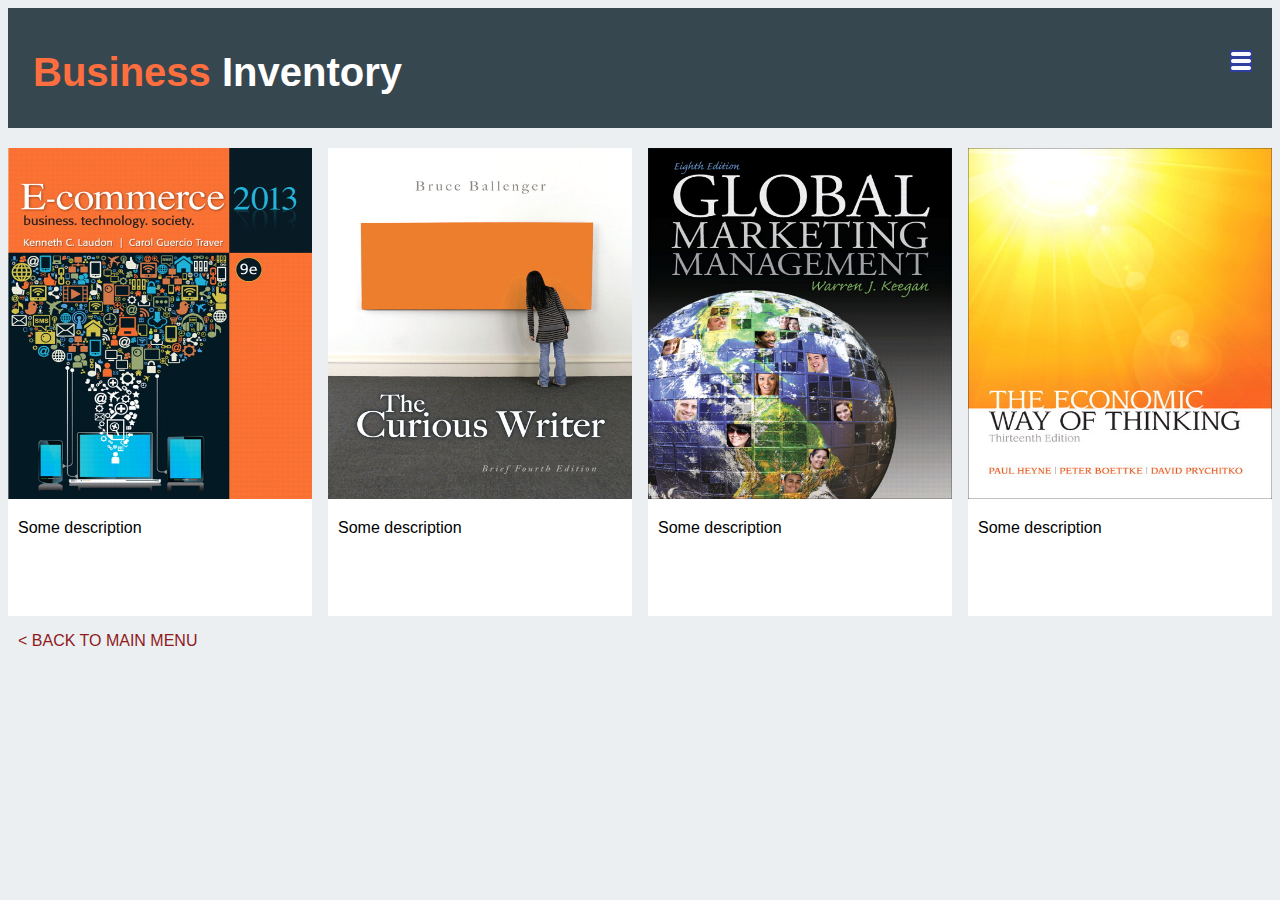
<file: business_textbook_inventory/index.html>
<!DOCTYPE html>
<html lang="en">
<head>
    <meta charset="UTF-8">
    <meta name="viewport" content="width=device-width, initial-scale=1.0">
    <title>Business Inventory Page</title>
    <link rel="stylesheet" href="./css/style.css">
</head>
<body>
    <header>
      <h1 class="h1Header">
        <span style="color: rgb(254, 110, 63);">Business</span><span style="color: white;"> Inventory</span>
        <img src="./img/menu.png">      
      </h1>
    </header>
    <main>
      <section class="GridOfTextbooks">
        <section class="TwoBooksGrid">
          <section class="OneBookGrid">
            <img class="BookImage" src="./img/1.jpg">
            <p style="color:black">Some description</p>
            <button class="SeeMore">See More</button>
          </section>
          <section class="OneBookGrid">
            <img class="BookImage" src="./img/2.jpg">
            <p style="color:black">Some description</p>
            <button class="SeeMore">See More</button>
          </section>
        </section>
        <section class="TwoBooksGrid">
          <section class="OneBookGrid">
            <img class="BookImage" src="./img/3.jpg">
            <p style="color:black">Some description</p>
            <button class="SeeMore">See More</button>
          </section>
          <section class="OneBookGrid">
            <img class="BookImage" src="./img/4.jpg">
            <p style="color:black">Some description</p>
            <button class="SeeMore">See More</button>
          </section>
        </section>
      </section>
      <a style="text-decoration: none" href="../main/index.html">
        <p style="color: rgb(144, 25, 27);">&lt; BACK TO MAIN MENU</p>
      </a>
    </main>       
</body>
</html>
</file>
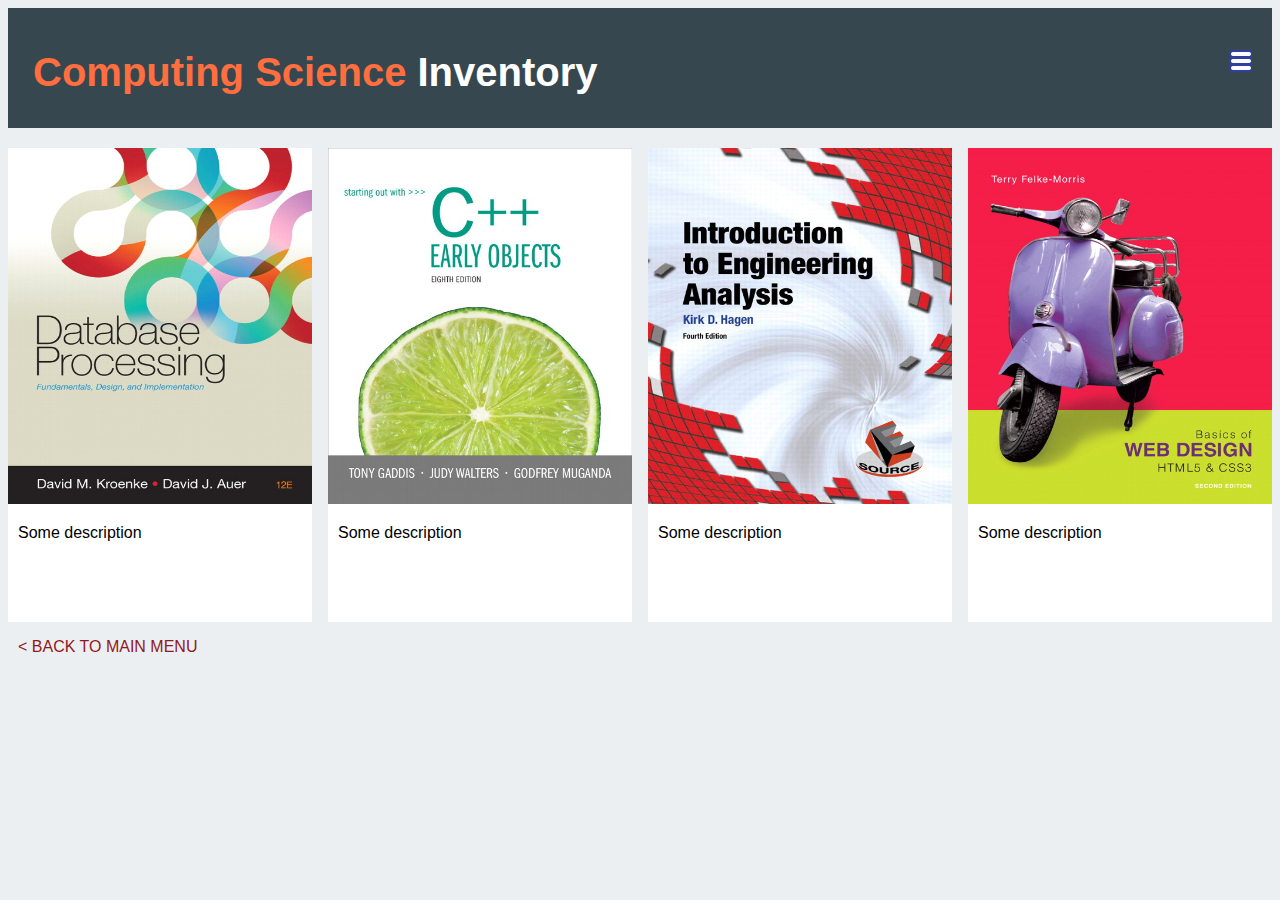
<file: computing_science_inventory/index.html>
<!DOCTYPE html>
<html lang="en">
<head>
    <meta charset="UTF-8">
    <meta name="viewport" content="width=device-width, initial-scale=1.0">
    <title>Computing Science Inventory Page</title>
    <link rel="stylesheet" href="./css/style.css">
</head>
<body>
    <header>
      <h1 class="h1Header">
        <span style="color: rgb(254, 110, 63);">Computing Science</span><span style="color: white;"> Inventory</span>
        <img src="./img/menu.png">      
      </h1>
    </header>
    <main>
      <section class="GridOfTextbooks">
        <section class="TwoBooksGrid">
          <section class="OneBookGrid">
            <img class="BookImage" src="./img/5.jpg">
            <p style="color:black">Some description</p>
            <button class="SeeMore">See More</button>
          </section>
          <section class="OneBookGrid">
            <img class="BookImage" src="./img/6.jpg">
            <p style="color:black">Some description</p>
            <button class="SeeMore">See More</button>
          </section>
        </section>
        <section class="TwoBooksGrid">
          <section class="OneBookGrid">
            <img class="BookImage" src="./img/7.jpg">
            <p style="color:black">Some description</p>
            <button class="SeeMore">See More</button>
          </section>
          <section class="OneBookGrid">
            <img class="BookImage" src="./img/0.jpg">
            <p style="color:black">Some description</p>
            <button class="SeeMore">See More</button>
          </section>
        </section>
      </section>
      <a style="text-decoration: none" href="../main/index.html">
        <p style="color: rgb(144, 25, 27);">&lt; BACK TO MAIN MENU</p>
      </a>
    </main>     
</body>
</html>
</file>
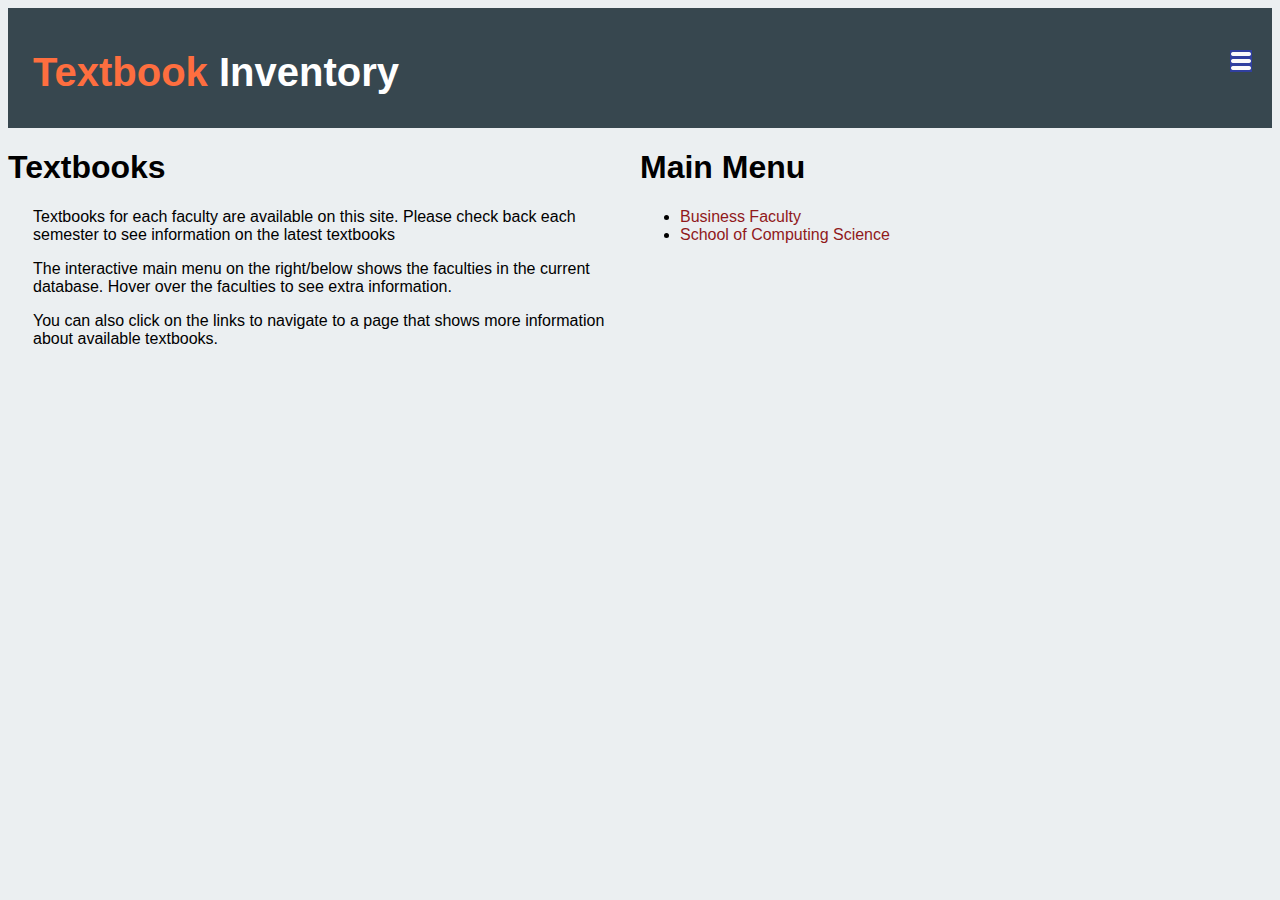
<file: main/index.html>
<!DOCTYPE html>
<html lang="en">
<head>
    <meta charset="UTF-8">
    <meta name="viewport" content="width=device-width, initial-scale=1.0">
    <title>Main Page</title>
    <link rel="stylesheet" href="./css/style.css">
</head>
<body>
    <header>
      <h1 class="h1Header">
        <span style="color: rgb(254, 110, 63);">Textbook</span><span style="color: white;"> Inventory</span>
        <img src="./img/menu.png">       
      </h1>
    </header>
    <main>
      <section class="even-columns">
        <section>
          <h1 class="Textbooks">Textbooks</h1>
          <p>
            Textbooks for each faculty are available on this site. Please check back each semester to see information on the latest textbooks    
          </p>
          <p>
            The interactive main menu on the right/below shows the faculties in the current database. Hover over the faculties to see extra information.
          </p>
          <p>
            You can also click on the links to navigate to a page that shows more information about available textbooks.
          </p>
        </section>
        <section>
          <h1 class="MainMenu">Main Menu</h1>
          <nav>
            <ul>
              <li id="BusinessFaculty">
                <a style="text-decoration: none" href="../business_textbook_inventory/index.html">
                  <span style="color: rgb(144, 25, 27);font-family:Arial, Helvetica, sans-serif">Business Faculty</span>
                </a>
              </li>
              <section id="Beedie">
                <h2><span style="font-weight: normal;">Beedie School of Business</span></h2>
                <p>The Business program at SFU is set up for you to learn from each other, the stage is set to form long-lasting friendships and make invaluable business connections. Main office: West Mall.</p>
              </section>
                <li id="SchoolCompSci">
                  <a style="text-decoration: none" href="../computing_science_inventory/index.html">
                    <span style="color: rgb(144, 25, 27);font-family:Arial, Helvetica, sans-serif;">School of Computing Science</span>
                  </a>
                </li>
              <section id="ComputingScience">
                <h2><span style="font-weight: normal;">Computing Science</span></h2>
                <p>CS research is world-renowned, and our students graduate with advanced knowledge in areas such as networks, multimedia, healthcare and telecommunications. Main office: ASB</p>
              </section>
            </ul>
          </nav> 
        </section>
      </section>
    </main>
              
</body>

</html>
</file>
<file: business_textbook_inventory/css/style.css>
header {
    background-color: rgb(55, 71, 79);
    height: 100px;
    padding-top: 15px;
    padding-bottom: 5px;
    padding-left: 25px;
    font-family: Arial, Helvetica, sans-serif;
    font-size: 1.25rem;
}

body {
    background-color: rgb(235, 239, 241);
}

.h1Header img {
    float: right;
    padding-right: 20px;
    
}

.GridOfTextbooks {
    height: 100%;
    margin-top: 20px;
    gap: 1rem;
    display: flex;
    flex-direction: row;
}

.OneBookGrid {
    background-color: white;
    min-height: 20rem;
    overflow: hidden;
}

.TwoBooksGrid {
    gap: 1rem;
    display: flex;
    flex-direction: row;
}

.GridOfTextbooks > * {
    flex: 1;
} 

.TwoBooksGrid > * {
    flex: 1;
}

@media only screen and (max-width:770px){
    .GridOfTextbooks {
        display: flex;
        flex-direction: column;
    }
    .h1Header {
        font-size: 1.5rem;
    }
}

@media only screen and (max-width:480px){
    .GridOfTextbooks {
        display: flex;
        flex-direction: column;
    }
    .TwoBooksGrid {
        display: flex;
        flex-direction: column;
    }
    .h1Header {
        font-size: 1.25rem;
    }
}

.BookImage {
    object-fit: fill;
    width: 100%;
    height: 75%;
}

p {
    font-family: Arial, Helvetica, sans-serif;
    padding-left: 10px;
}

.SeeMore {
    background-color: #DE2929;
    font-family: Arial, Helvetica, sans-serif;
    color: white;
    border-color: #DE2929;
    border-radius: 5px;
    border-style: solid;
    transform: translateX(25%);
    opacity: 0;
    width: 7em;
    height: 2.5em;
    transition: all 1000ms ease-in-out;
}

.OneBookGrid:hover {
    box-shadow: 2px 2px 5px;
    color: darkslategrey;
}

.OneBookGrid:hover .SeeMore {
    transition: all 1000ms ease-in-out;
    opacity: 1;
}
</file>
<file: computing_science_inventory/css/style.css>
header {
    background-color: rgb(55, 71, 79);
    height: 100px;
    padding-top: 15px;
    padding-bottom: 5px;
    padding-left: 25px;
    font-family: Arial, Helvetica, sans-serif;
    font-size: 1.25rem;
}

body {
    background-color: rgb(235, 239, 241);
}

.h1Header img {
    float: right;
    padding-right: 20px;
    
}

.GridOfTextbooks {
    height: 100%;
    margin-top: 20px;
    gap: 1rem;
    display: flex;
    flex-direction: row;
}

.OneBookGrid {
    background-color: white;
    min-height: 20rem;
    overflow: hidden;
}

.TwoBooksGrid {
    gap: 1rem;
    display: flex;
    flex-direction: row;
}

.GridOfTextbooks > * {
    flex: 1;
} 

.TwoBooksGrid > * {
    flex: 1;
}

@media only screen and (max-width:770px){
    .GridOfTextbooks {
        display: flex;
        flex-direction: column;
    }
    .h1Header {
        font-size: 1.5rem;
    }
}

@media only screen and (max-width:480px){
    .GridOfTextbooks {
        display: flex;
        flex-direction: column;
    }
    .TwoBooksGrid {
        display: flex;
        flex-direction: column;
    }
    .h1Header {
        font-size: 1.25rem;
    }
}

.BookImage {
    object-fit: fill;
    width: 100%;
    height: 75%;
}

p {
    font-family: Arial, Helvetica, sans-serif;
    padding-left: 10px;
}

.SeeMore {
    background-color: #DE2929;
    font-family: Arial, Helvetica, sans-serif;
    color: white;
    border-color: #DE2929;
    border-radius: 5px;
    border-style: solid;
    transform: translateX(25%);
    opacity: 0;
    width: 7em;
    height: 2.5em;
    transition: all 1000ms ease-in-out;
}

.OneBookGrid:hover {
    box-shadow: 2px 2px 5px;
    color: darkslategrey;
}

.OneBookGrid:hover .SeeMore {
    transition: all 1000ms ease-in-out;
    opacity: 1;
}

a {
    text-decoration: none;
    border-bottom-style: none;
}
</file>
<file: main/css/style.css>
header {
    background-color: rgb(55, 71, 79);
    height: 100px;
    padding-top: 15px;
    padding-bottom: 5px;
    padding-left: 25px;
    font-family: Arial, Helvetica, sans-serif;
    font-size: 1.25em;
}

body {
    background-color: rgb(235, 239, 241);
}

h1.Textbooks {
    font-family: Arial, Helvetica, sans-serif;
    font-size: 2em;
}

h1.MainMenu {
    font-family: Arial, Helvetica, sans-serif;
    font-size: 2em;
}

h2 {
    font-family: Arial, Helvetica, sans-serif;
}

.even-columns {
    display: flex;
    flex-wrap: wrap;
}

.even-columns > *:nth-child(1) {
    flex: 1 1 50%;
}

.even-columns > *:nth-child(2) {
    flex: 1 1 50%;
}

p {
    font-family: Arial, Helvetica, sans-serif;
    padding-left: 25px;
    padding-right: 25px;
}

#BusinessFaculty:hover + #Beedie, #Beedie:hover {
    display: block;
}

#Beedie {
    display: none;
}

#SchoolCompSci:hover + #ComputingScience, #ComputingScience:hover {
    display: block;
}

#ComputingScience {
    display: none;
}

@media only screen and (max-width:769px){
    header {
        font-size: 1em;
        padding-left: 40px;
    }
}

.h1Header img {
    float: right;
    padding-right: 20px;
}

@media only screen and (max-width:550px){
    .even-columns {
        flex-direction: column;
    }
}
</file>
